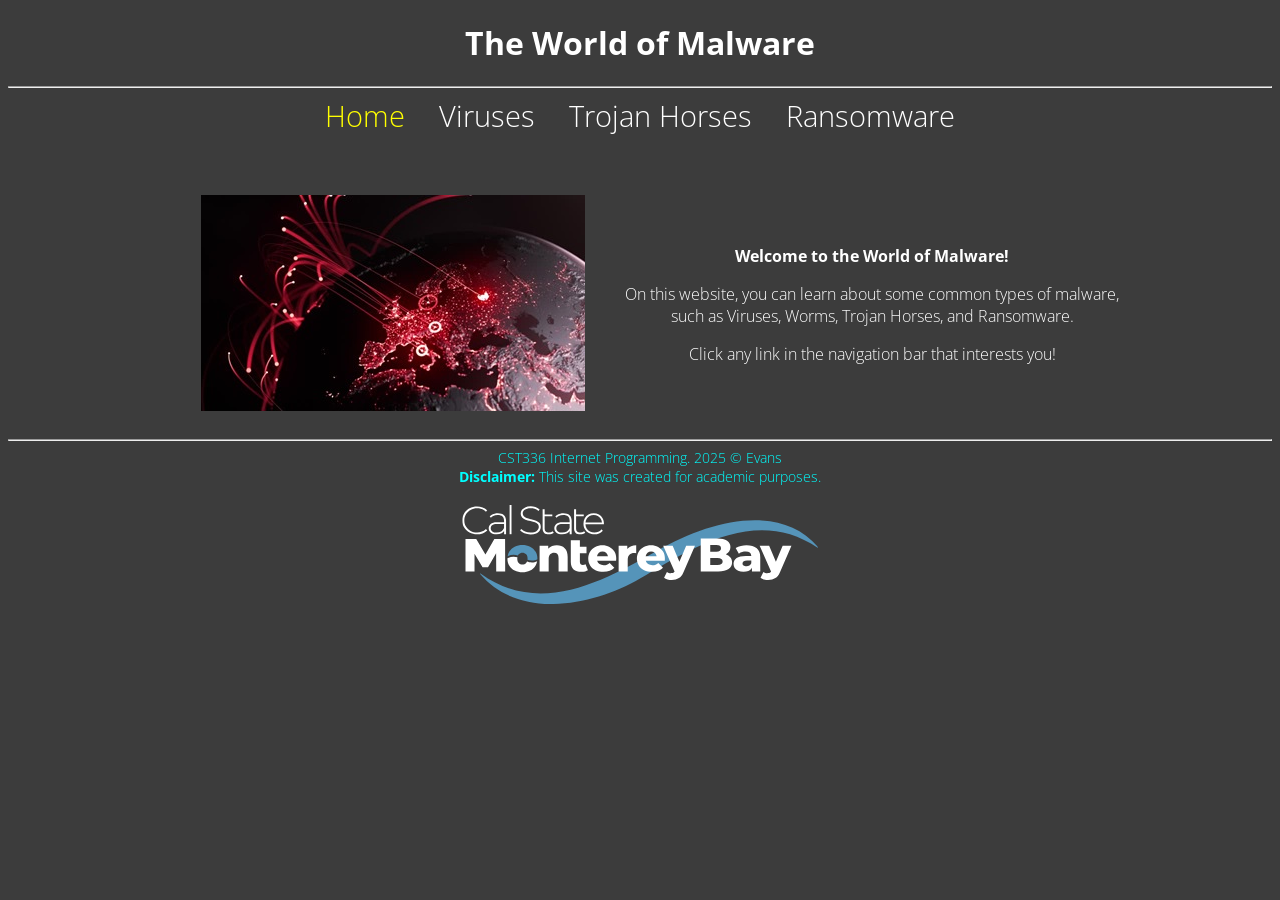
<file: hw1/index.html>
<!-- Homework 1 (Brandon Evans) -->

<!DOCTYPE html>
<html>

    <head>
        <!-- 
          This is the head section. 
          It includes optional information about the web page (author, date, etc)
          It must include the charater set and the title
        -->
        <meta charset="UTF-8">
        <title>The World of Malware: Home</title>
        <link rel="preconnect" href="https://fonts.googleapis.com">
        <link rel="preconnect" href="https://fonts.gstatic.com" crossorigin>
        <link href="https://fonts.googleapis.com/css2?family=Open+Sans:ital,wght@0,300..800;1,300..800&display=swap" rel="stylesheet">
        <link href="css/styles.css" rel="stylesheet">
    </head>

    <body>
        <header>
            <h1>The World of Malware</h1>
        </header>
        <hr>

        <nav>
            <a class="active" href="index.html">Home</a>
            <a href="viruses.html">Viruses</a>
            <a href="trojans.html">Trojan Horses</a>
            <a href="ransoms.html">Ransomware</a>
        </nav>

        <br><br>

        <main>
             <figure>
                 <img src="img/cyber-attack-globe.jpg" alt="Image of cyber attack connections going across the world">
             </figure>

             <div id="content">
                 <br><br><br>
                 <strong>Welcome to the World of Malware!</strong>
                 <br>
                 <p>On this website, you can learn about some common types of malware,<br>
                 such as Viruses, Worms, Trojan Horses, and Ransomware.</p>
                 <p>Click any link in the navigation bar that interests you!</p>               
            </div>
        </main>

        <footer>
             <!-- Your last name and year here in ALL assignments -->
             <hr>
             CST336 Internet Programming. 2025 &copy; Evans<br>
             <strong>Disclaimer:</strong> This site was created for academic purposes.<br><br>
             <!-- CSUMB logo in footer -->
             <img src="img/csumb-logo-white.svg" width="520" height="100" alt="CSUMB Logo">
        </footer>
        
    </body>

</html>
</file>
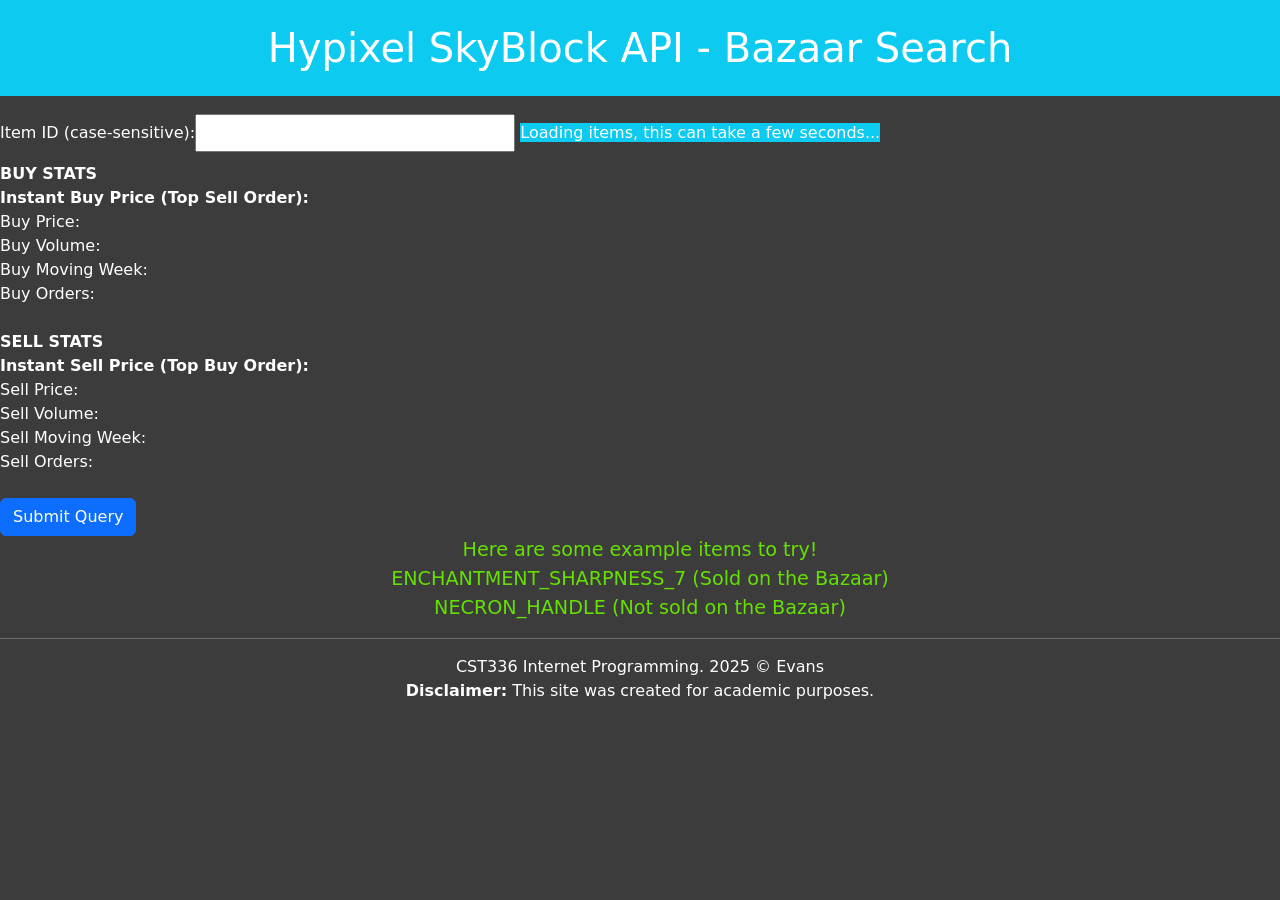
<file: hw3/index.html>
<!DOCTYPE html>
<html>
<head>
<title> Hypixel SkyBlock API - Bazaar Search </title>
<link rel="stylesheet" href="https://cdn.jsdelivr.net/npm/bootstrap@5.2.3/dist/css/bootstrap.min.css"> <!-- Import bootstrap -->
<link href="css/styles.css" rel="stylesheet"> <!-- Import CSS -->
</head>

<body>
        <h1 class="p-4 bg-info text-center"> Hypixel SkyBlock API - Bazaar Search </h1>
        Item ID (case-sensitive):<input type="text" name="item" id="item" list="itemList">
        <datalist id="itemList" name="itemList"></datalist>
        <span id="itemError" class="bg-info text-white">Loading items, this can take a few seconds...</span><br>
        <strong>BUY STATS</strong><br>
        <strong>Instant Buy Price (Top Sell Order): </strong> <span id="instantBuyPrice"></span><br>
        Buy Price:   <span id="buyPrice"></span><br>
        Buy Volume:  <span id="buyVolume"></span><br>
        Buy Moving Week: <span id="buyMovingWeek"></span><br>
        Buy Orders: <span id="buyOrders"></span><br><br>

        <strong>SELL STATS</strong><br>
        <strong>Instant Sell Price (Top Buy Order): </strong> <span id="instantSellPrice"></span><br>
        Sell Price:   <span id="sellPrice"></span><br>
        Sell Volume:  <span id="sellVolume"></span><br>
        Sell Moving Week: <span id="sellMovingWeek"></span><br>
        Sell Orders: <span id="sellOrders"></span><br><br>

        <button class="btn btn-primary">Submit Query</button>
        <div class="hint">Here are some example items to try!
                <br>ENCHANTMENT_SHARPNESS_7 (Sold on the Bazaar)
                <br>NECRON_HANDLE (Not sold on the Bazaar)
        </div>
        <script src="js/script.js"></script>
</body>

<footer>
        <!-- Your last name and year here in ALL assignments -->
        <hr>
        CST336 Internet Programming. 2025 &copy; Evans<br>
        <strong>Disclaimer:</strong> This site was created for academic purposes.<br><br>
</footer>

</html>
</file>
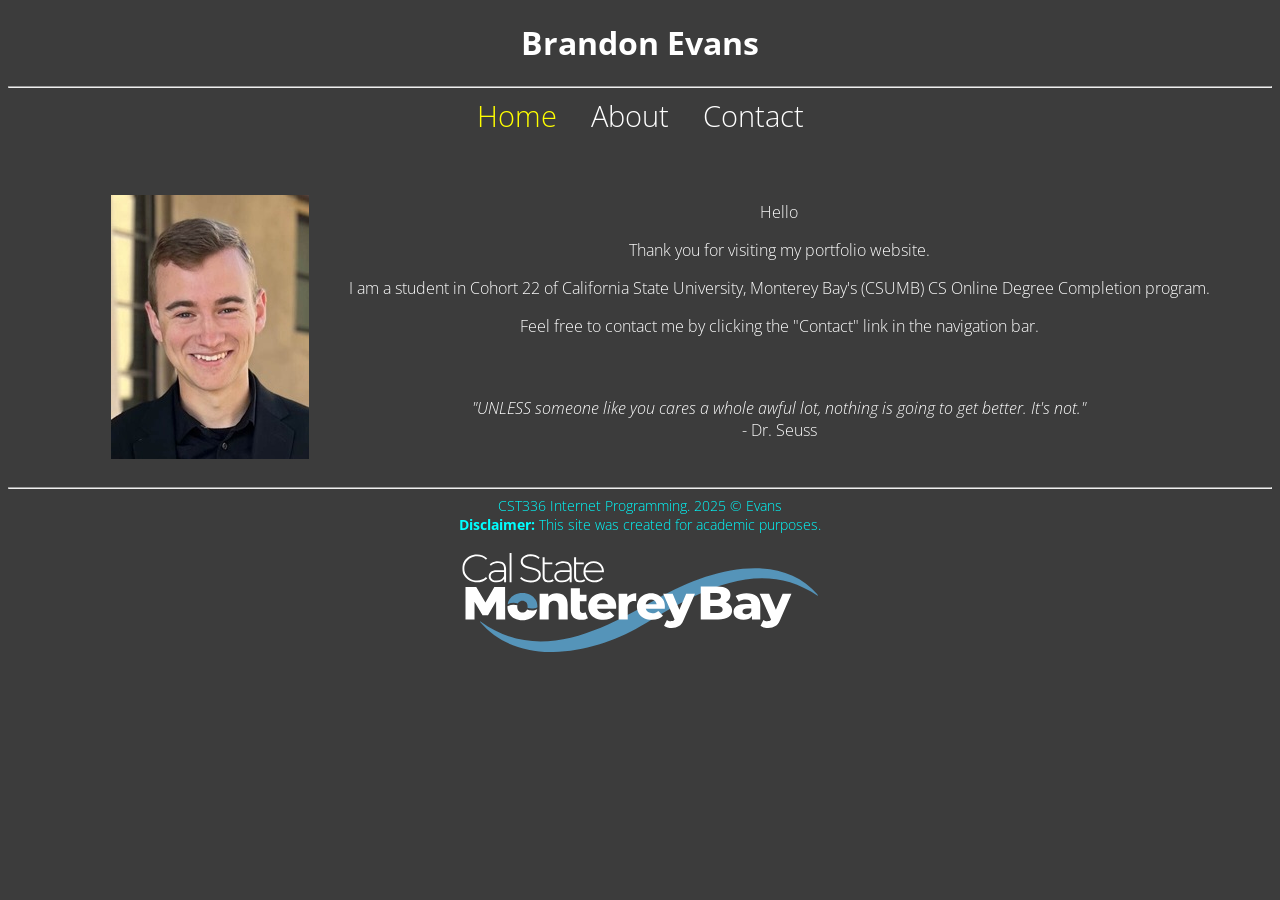
<file: lab1/index.html>
<!-- Lab 1: ePortfolio Site (Brandon Evans) -->

<!DOCTYPE html>
<html>

    <head>
        <!-- 
          This is the head section. 
          It includes optional information about the web page (author, date, etc)
          It must include the charater set and the title
        -->
        <meta charset="UTF-8">
        <title>Brandon Evans: Portfolio</title>
        <link rel="preconnect" href="https://fonts.googleapis.com">
        <link rel="preconnect" href="https://fonts.gstatic.com" crossorigin>
        <link href="https://fonts.googleapis.com/css2?family=Open+Sans:ital,wght@0,300..800;1,300..800&display=swap" rel="stylesheet">
        <link href="css/styles.css" rel="stylesheet">
    </head>

    <body>
        <header>
            <h1>Brandon Evans</h1>    
        </header>
        <hr>

        <nav>
            <a class="active" href="index.html">Home</a>
            <a href="about.html">About</a>
            <a href="contact.html">Contact</a>
        </nav>

        <br><br>

        <main>
            <figure>
                <img src="img/bevans.jpg" alt="Picture of Brandon Evans">
            </figure>

            <div id="content">
                <br>
                Hello
                <br>
                <p>Thank you for visiting my portfolio website.</p>
                <p>I am a student in Cohort 22 of California State University, Monterey Bay's (CSUMB) CS Online Degree Completion program.</p>

                <p>Feel free to contact me by clicking the "Contact" link in the navigation bar.</p>
               
                <br><br>

                <em>"UNLESS someone like you cares a whole awful lot, nothing is going to get better. It's not."</em>
                <br>
                - Dr. Seuss
            </div>
        </main>

        <footer>
             <!-- Your last name and year here in ALL assignments -->
             <hr>
             CST336 Internet Programming. 2025 &copy; Evans<br>
             <strong>Disclaimer:</strong> This site was created for academic purposes.<br><br>
             <!-- CSUMB logo in footer -->
             <img src="img/csumb-logo-white.svg" width="520" height="100" alt="CSUMB Logo">
        </footer>
        
    </body>

</html>
</file>
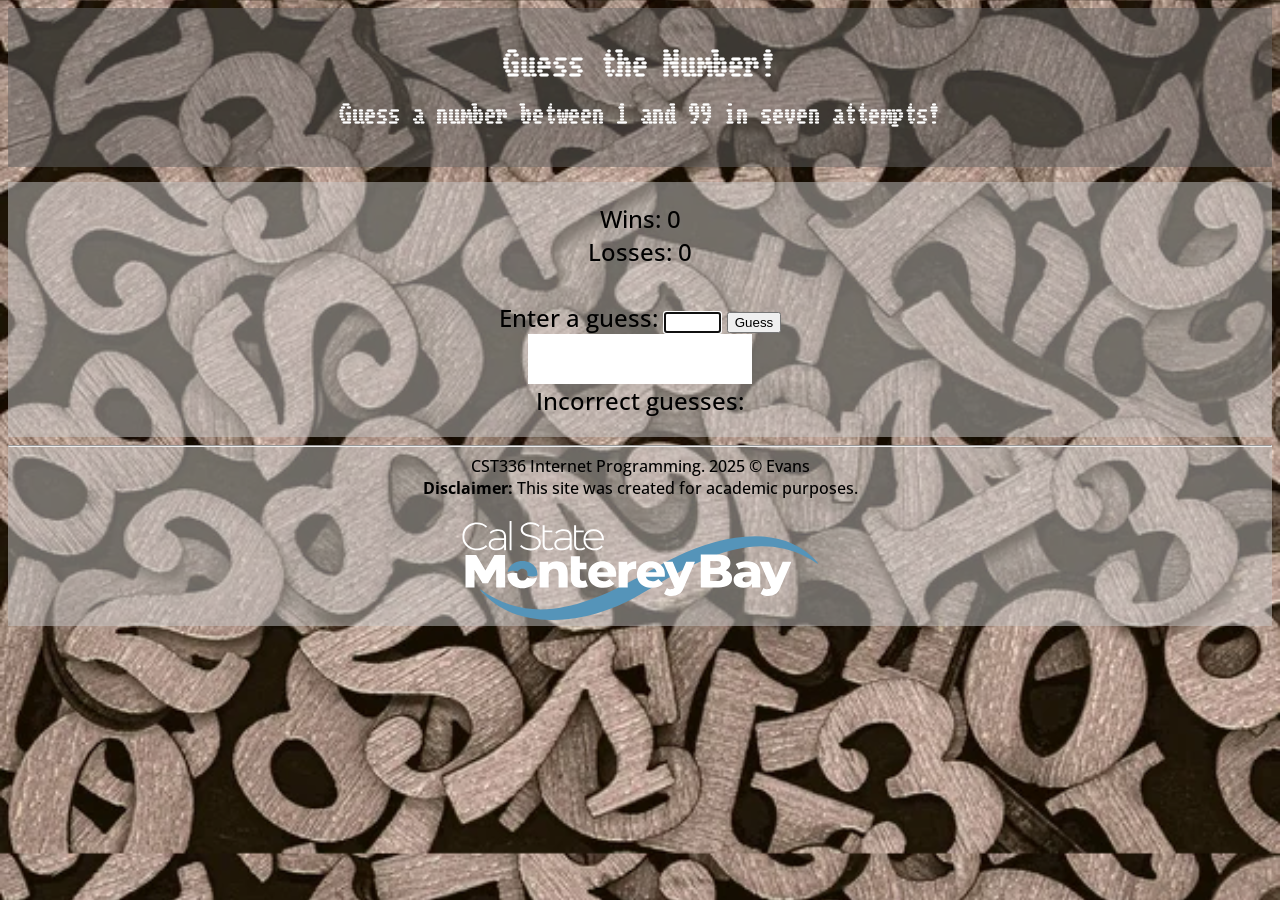
<file: lab2/index.html>
<!DOCTYPE html>
<html>
    <head>
        <title> Guess a Number </title>
        <meta charset="utf-8">
        <link href="css/styles.css" rel="stylesheet" type="text/css">
        <link rel="preconnect" href="https://fonts.googleapis.com">
        <link rel="preconnect" href="https://fonts.gstatic.com" crossorigin>
        <link href="https://fonts.googleapis.com/css2?family=Workbench&display=swap" rel="stylesheet">
        <link href="https://fonts.googleapis.com/css2?family=Open+Sans:ital,wght@0,300..800;1,300..800&display=swap" rel="stylesheet">
    </head>
    <body>

        <header>
            <h1>Guess the Number!</h1>
            <h2>Guess a number between 1 and 99 in seven attempts!</h2>
        </header>
        <div id="main">
          <div id="stats">Wins: 0<br>Losses: 0</div>
          <br>
          Enter a guess: 
          <input type="text" id="playerGuess" size="5">         
          <button id="guessBtn"> Guess </button> <br>
          <button id="resetBtn"> Reset </button> 
          <div id="feedback"></div>
          <div>Incorrect guesses:
             <span id="guesses"></span>
          </div>
        </div>
        <!-- Import script -->
        <script src="js/script.js"></script>
    </body>

        <footer>
        <div id="footer">
             <!-- Your last name and year here in ALL assignments -->
             <hr>
             CST336 Internet Programming. 2025 &copy; Evans<br>
             <strong>Disclaimer:</strong> This site was created for academic purposes.<br><br>
             <!-- CSUMB logo in footer -->
             <img src="img/csumb-logo-white.svg" width="520" height="100" alt="CSUMB Logo">
        </div>
        </footer>
</html>
</file>
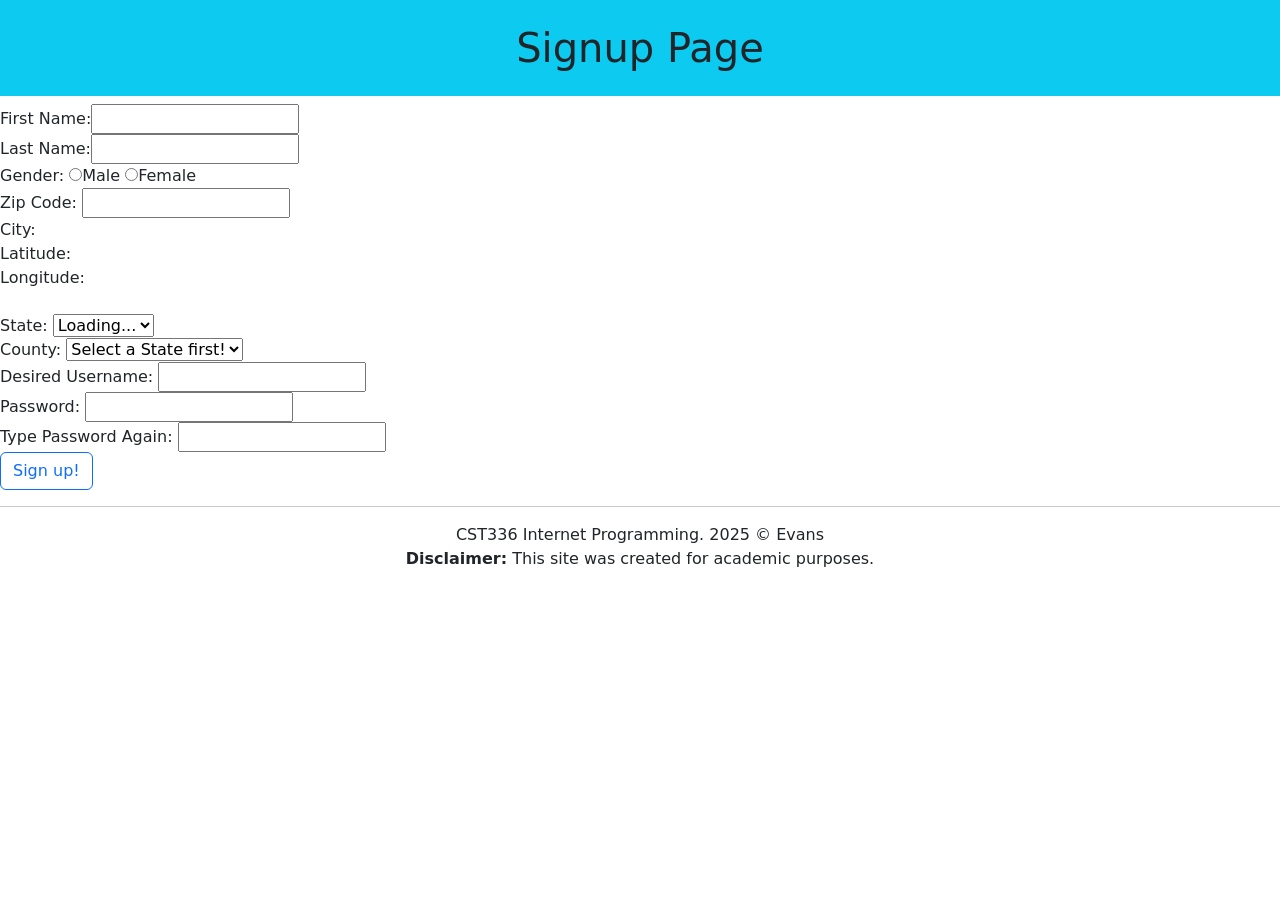
<file: lab3/index.html>
<!DOCTYPE html>
<html>
<head>
<title> Signup Page </title>
<link rel="stylesheet" href="https://cdn.jsdelivr.net/npm/bootstrap@5.2.3/dist/css/bootstrap.min.css"> <!-- Import bootstrap -->
</head>

<body>
        <h1 class="p-4 bg-info text-center"> Signup Page </h1>
        <form action="welcome.html" id="signupForm">
                First Name:<input type="text" name="fName"><br>
                Last Name:<input type="text" name="lName"><br>
                Gender:    
                <input type="radio" name="gender" value="m">Male
                <input type="radio" name="gender" value="f">Female<br>	
                Zip Code:  <input type="text" id="zip" name="zip">
                <span id="zipError"></span><br>
                City:   <span id="city"></span> <br>
                Latitude:  <span id="latitude"></span><br>
                Longitude: <span id="longitude"></span><br><br>

                State: 
                <select id="state" name="state">
                <option>Loading...</option>
                </select> <br>

                County:
                <select id="county">
                <option>Select a State first!</option>
                </select><br>

                Desired Username: 
                <input type="text" id="username">
                <span id="usernameError"></span><br>

                Password: <input type="password" id="pass">
                <span id="suggestedPwd"></span><br>
                Type Password Again: <input type="password" id="rePass">
                <span id="passwordError"></span><br>

                <input class="btn btn-outline-primary" type="submit" value="Sign up!">
        </form>
        <script src="js/script.js"></script>
</body>

<footer class="text-center">
        <!-- Your last name and year here in ALL assignments -->
        <hr>
        CST336 Internet Programming. 2025 &copy; Evans<br>
        <strong>Disclaimer:</strong> This site was created for academic purposes.<br><br>
</footer>
</html>
</file>
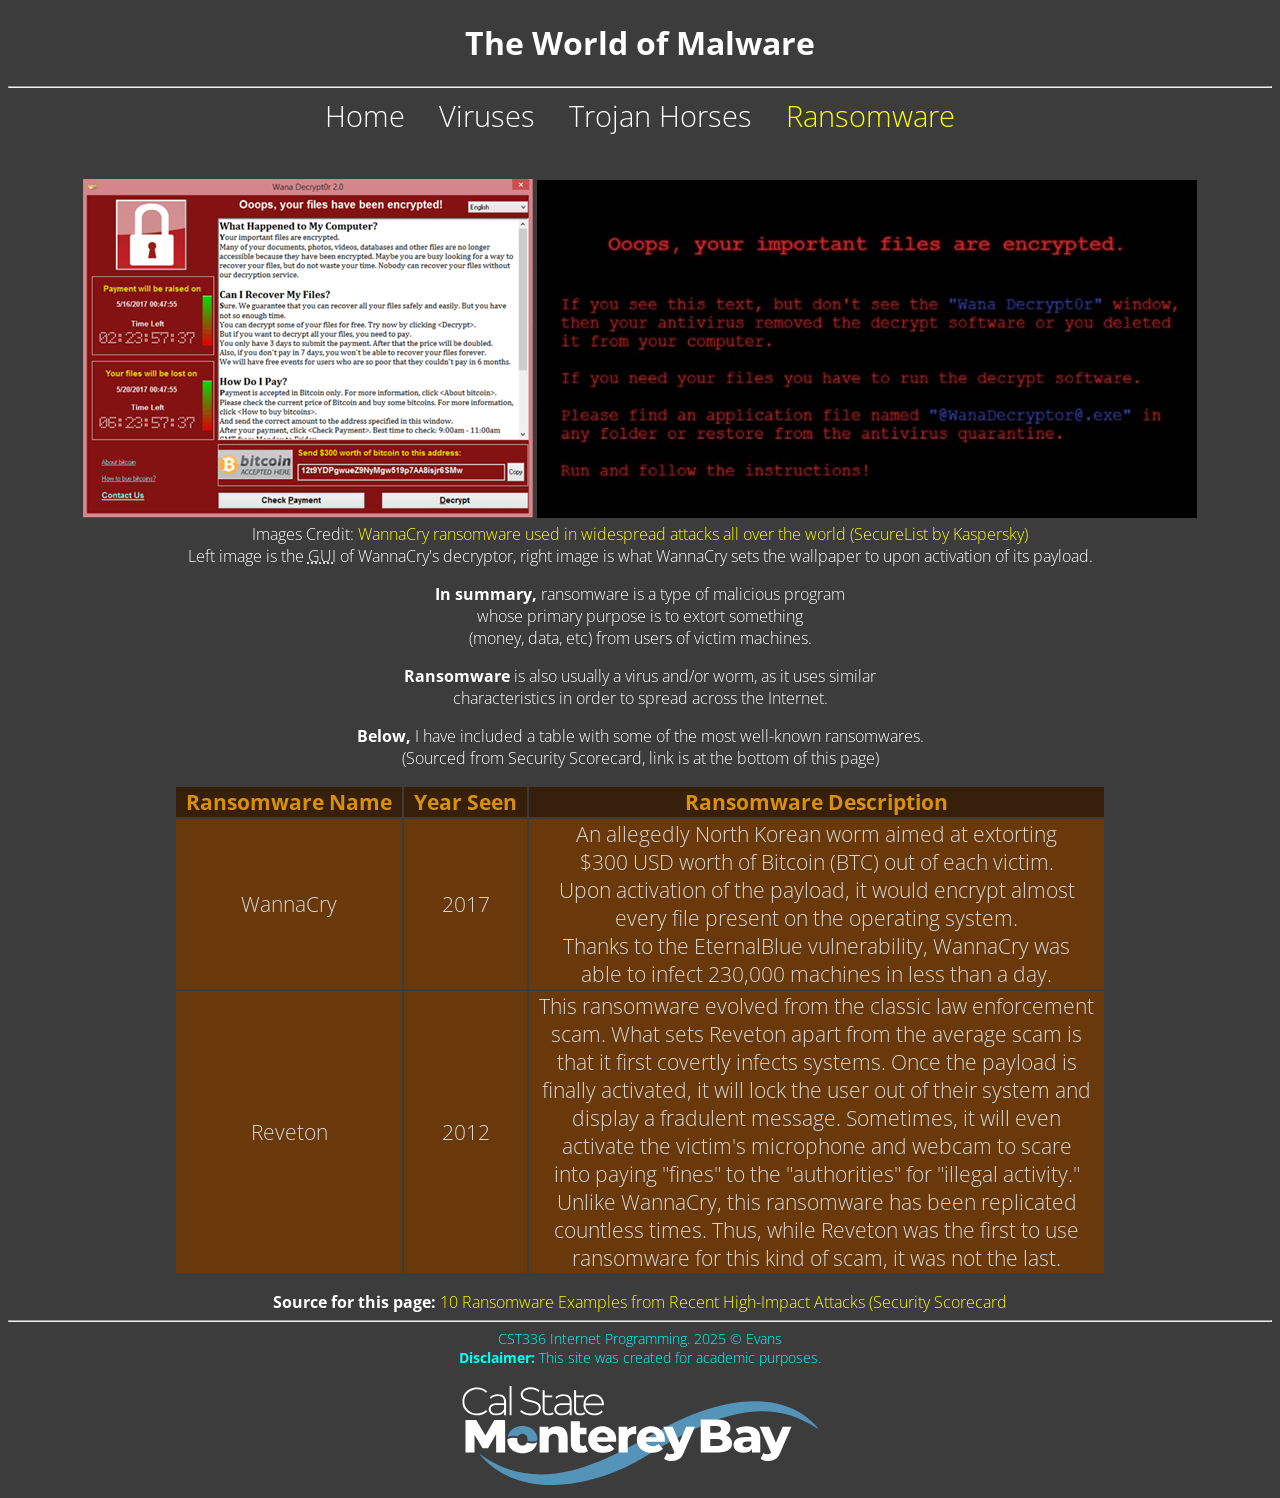
<file: hw1/ransoms.html>
<!-- Homework 1 (Brandon Evans) -->
<!-- This page uses <abbr>, an HTML tag not used in Lab 1. -->

<!DOCTYPE html>
<html>
    <head>
        <!-- 
          This is the head section. 
          It includes optional information about the web page (author, date, etc)
          It must include the charater set and the title
        -->
        <meta charset="UTF-8">
        <title>The World of Malware: Ransomware</title>
        <link rel="preconnect" href="https://fonts.googleapis.com">
        <link rel="preconnect" href="https://fonts.gstatic.com" crossorigin>
        <link href="https://fonts.googleapis.com/css2?family=Open+Sans:ital,wght@0,300..800;1,300..800&display=swap" rel="stylesheet">
        <link href="css/styles.css" rel="stylesheet">
    </head>

    <body>
        <header>
            <h1>The World of Malware</h1>    
        </header>
        <hr>

        <nav>
            <a href="index.html">Home</a>
            <a href="viruses.html">Viruses</a>
            <a href="trojans.html">Trojan Horses</a>
            <a class="active" href="ransoms.html">Ransomware</a>
        </nav>

        <br><br>

        <main>
            <div id="content">
                <img src="img/wannacry-gui.png" alt="Picture of the WannaCry Decryptor Graphical User Interface (GUI)">
                <img src="img/wannacry-wallpaper.jpg" alt="Picture of the WannaCry Decryptor Wallpaper">
                <br>
                Images Credit: <a href="https://securelist.com/wannacry-ransomware-used-in-widespread-attacks-all-over-the-world/78351"><span class="hobby">WannaCry ransomware used in widespread attacks all over the world (SecureList by Kaspersky)</span></a>
                <br>
                Left image is the <abbr title="Graphical User Interface">GUI</abbr> of WannaCry's decryptor, right image is what WannaCry sets the wallpaper to upon activation of its payload.

                <p><strong>In summary,</strong> ransomware is a type of malicious program
                <br>whose primary purpose is to extort something
                <br>(money, data, etc) from users of victim machines.</p>
                <p><strong>Ransomware</strong> is also usually a virus and/or worm, as it uses similar 
                <br>characteristics in order to spread across the Internet.
                <p><strong>Below,</strong> I have included a table with some of the most well-known ransomwares.
                <br>(Sourced from Security Scorecard, link is at the bottom of this page)</p>

                <!-- Table with ransomwares -->
                <table>
                    <tr id="table-header">
                        <td><strong>Ransomware Name</strong></td>
                        <td><strong>Year Seen</strong></td>
                        <td><strong>Ransomware Description</strong></td>
                    </tr>
                    <tr class="table-row">
                        <td>WannaCry</td>
                        <td>2017</td>
                        <td>An allegedly North Korean worm aimed at extorting
                        <br>$300 USD worth of Bitcoin (BTC) out of each victim.
                        <br>Upon activation of the payload, it would encrypt almost 
                        <br>every file present on the operating system.
                        <br>Thanks to the EternalBlue vulnerability, WannaCry was
                        <br>able to infect 230,000 machines in less than a day.</td>
                    </tr>
                    <tr class="table-row">
                        <td>Reveton</td>
                        <td>2012</td>
                        <td>This ransomware evolved from the classic law enforcement
                        <br>scam. What sets Reveton apart from the average scam is
                        <br>that it first covertly infects systems. Once the payload is
                        <br>finally activated, it will lock the user out of their system and
                        <br>display a fradulent message. Sometimes, it will even 
                        <br>activate the victim's microphone and webcam to scare
                        <br>into paying "fines" to the "authorities" for "illegal activity."
                        <br>Unlike WannaCry, this ransomware has been replicated
                        <br>countless times. Thus, while Reveton was the first to use
                        <br>ransomware for this kind of scam, it was not the last.</td>
                    </tr>
                </table>
		<p></p>
                <strong>Source for this page:</strong>
                <a href="https://securityscorecard.com/blog/10-examples-of-recent-and-impactful-ransomware-attacks"><span class="active">10 Ransomware Examples from Recent High-Impact Attacks (Security Scorecard</span></a>
            </div>
        </main>
        <footer>
             <!-- Your last name and year here in ALL assignments -->
             <hr>
             CST336 Internet Programming. 2025 &copy; Evans<br>
             <strong>Disclaimer:</strong> This site was created for academic purposes.<br><br>
             <!-- CSUMB logo in footer -->
             <img src="img/csumb-logo-white.svg" width="520" height="100" alt="CSUMB Logo">
        </footer>
    </body>

</html>
</file>
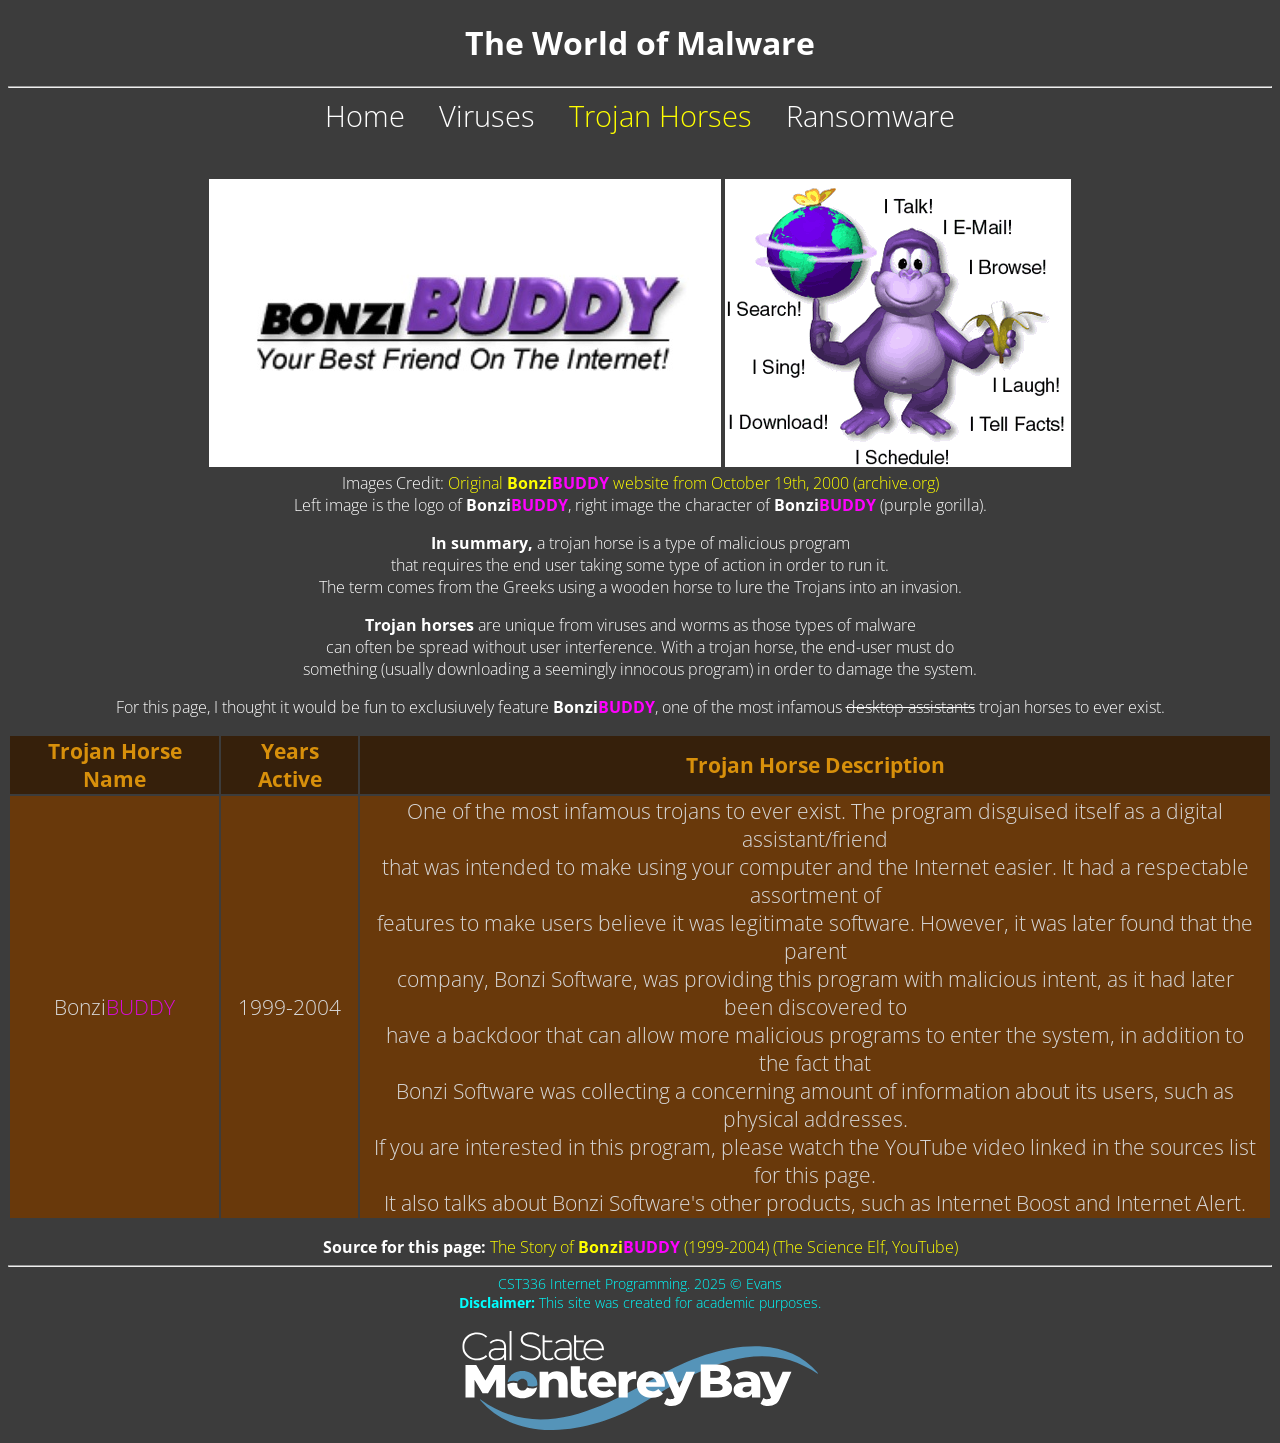
<file: hw1/trojans.html>
<!-- Homework 1 (Brandon Evans) -->
<!-- This page uses <del>, an HTML tag not used in Lab 1. -->

<!DOCTYPE html>
<html>
    <head>
        <!-- 
          This is the head section. 
          It includes optional information about the web page (author, date, etc)
          It must include the charater set and the title
        -->
        <meta charset="UTF-8">
        <title>The World of Malware: Trojan Horses</title>
        <link rel="preconnect" href="https://fonts.googleapis.com">
        <link rel="preconnect" href="https://fonts.gstatic.com" crossorigin>
        <link href="https://fonts.googleapis.com/css2?family=Open+Sans:ital,wght@0,300..800;1,300..800&display=swap" rel="stylesheet">
        <link href="css/styles.css" rel="stylesheet">
    </head>

    <body>
        <header>
            <h1>The World of Malware</h1>    
        </header>
        <hr>

        <nav>
            <a href="index.html">Home</a>
            <a href="viruses.html">Viruses</a>
            <a class="active" href="trojans.html">Trojan Horses</a>
            <a href="ransoms.html">Ransomware</a>
        </nav>

        <br><br>

        <main>
            <div id="content">
                <img src="img/bonzibuddy.jpg" alt="Picture of the BonziBUDDY logo">
                <img src="img/bonzibuddy.png" alt="Picture of the BonziBUDDY character (purple gorilla)">
                <br>
                Images Credit: <a href="https://web.archive.org/web/20001019031507/http://www.bonzi.com/bonzibuddy/bonzibuddyfreehom.asp"><span class="active">Original <strong>Bonzi<span class="bonzibuddy">BUDDY</span></strong> website from October 19th, 2000 (archive.org)</span></a>
                <br>
                Left image is the logo of <strong>Bonzi<span class="bonzibuddy">BUDDY</span></strong>, right image the character of <strong>Bonzi<span class="bonzibuddy">BUDDY</span></strong> (purple gorilla).

                <p><strong>In summary,</strong> a trojan horse is a type of malicious program
                <br>that requires the end user taking some type of action in order to run it.
                <br>The term comes from the Greeks using a wooden horse to lure the Trojans into an invasion.</p>
                <p><strong>Trojan horses</strong> are unique from viruses and worms as those types of malware
                <br>can often be spread without user interference. With a trojan horse, the end-user must do
                <br>something (usually downloading a seemingly innocous program) in order to damage the system.

                <p>For this page, I thought it would be fun to exclusiuvely feature <strong>Bonzi<span class="bonzibuddy">BUDDY</span></strong>, one of the most infamous <del>desktop assistants</del> trojan horses to ever exist.
                <br></p>

                <!-- Table with trojan horses -->
                <table>
                    <tr id="table-header">
                        <td><strong>Trojan Horse Name</strong></td>
                        <td><strong>Years Active</strong></td>
                        <td><strong>Trojan Horse Description</strong></td>
                    </tr>
                    <tr class="table-row">
                        <td>Bonzi<span class="bonzibuddy">BUDDY</span></td>
                        <td>1999-2004</td>
                        <td>One of the most infamous trojans to ever exist. The
                        program disguised itself as a digital assistant/friend
                        <br>that was intended to make using your computer and the
                        Internet easier. It had a respectable assortment of
                        <br>features to make users believe it was legitimate
                        software. However, it was later found that the parent
                        <br>company, Bonzi Software, was providing this program with
                        malicious intent, as it had later been discovered to
                        <br>have a backdoor that can allow more malicious
                        programs to enter the system, in addition to the fact that
                        <br>Bonzi Software was collecting a concerning amount of
                        information about its users, such as physical addresses.
                        <br>If you are interested in this program, please watch the
                        YouTube video linked in the sources list for this page.
                        <br>It also talks about Bonzi Software's other products,
                        such as Internet Boost and Internet Alert.</td>
                    </tr>
                </table>
		<p></p>
                <strong>Source for this page:</strong>
                <a href="https://www.youtube.com/watch?v=gU1hesbmaKM"><span class="active">The Story of <strong>Bonzi<span class="bonzibuddy">BUDDY</span></strong> (1999-2004) (The Science Elf, YouTube)</span></a>
            </div>
        </main>
        <footer>
             <!-- Your last name and year here in ALL assignments -->
             <hr>
             CST336 Internet Programming. 2025 &copy; Evans<br>
             <strong>Disclaimer:</strong> This site was created for academic purposes.<br><br>
             <!-- CSUMB logo in footer -->
             <img src="img/csumb-logo-white.svg" width="520" height="100" alt="CSUMB Logo">
        </footer>
    </body>

</html>
</file>
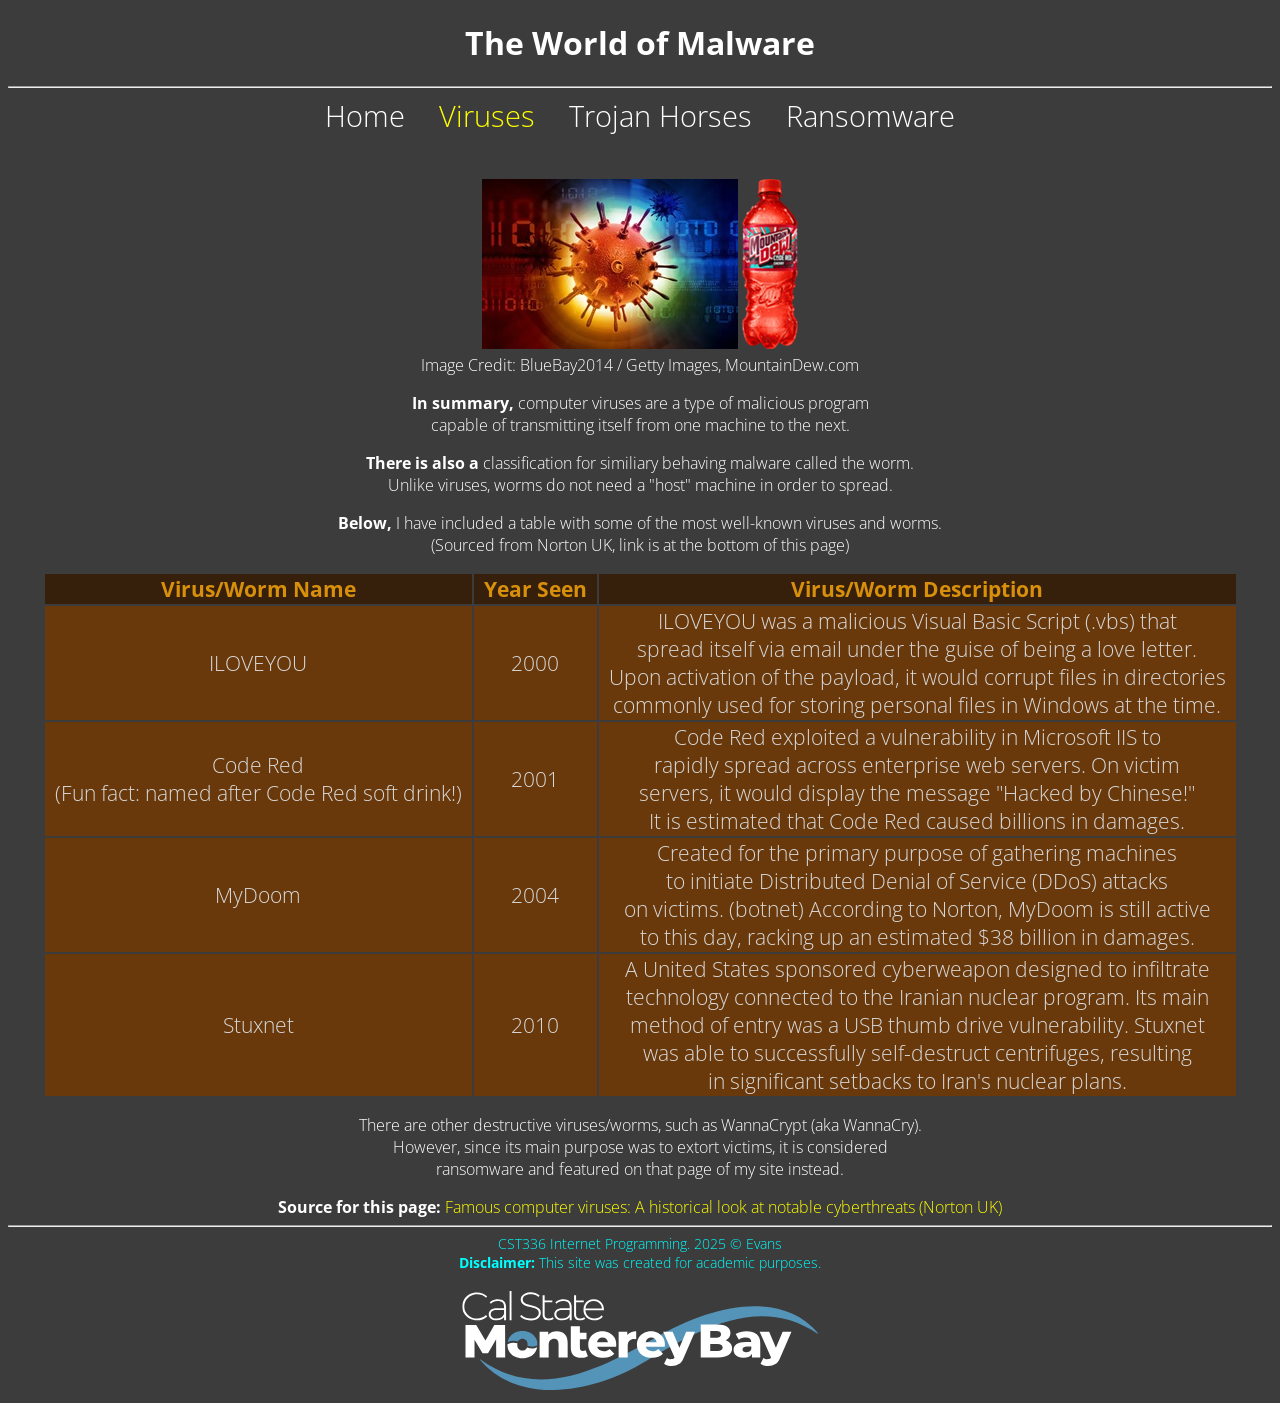
<file: hw1/viruses.html>
<!-- Homework 1 (Brandon Evans) -->

<!DOCTYPE html>
<html>
    <head>
        <!-- 
          This is the head section. 
          It includes optional information about the web page (author, date, etc)
          It must include the charater set and the title
        -->
        <meta charset="UTF-8">
        <title>The World of Malware: Viruses</title>
        <link rel="preconnect" href="https://fonts.googleapis.com">
        <link rel="preconnect" href="https://fonts.gstatic.com" crossorigin>
        <link href="https://fonts.googleapis.com/css2?family=Open+Sans:ital,wght@0,300..800;1,300..800&display=swap" rel="stylesheet">
        <link href="css/styles.css" rel="stylesheet">
    </head>

    <body>
        <header>
            <h1>The World of Malware</h1>    
        </header>
        <hr>

        <nav>
            <a href="index.html">Home</a>
            <a class="active" href="viruses.html">Viruses</a>
            <a href="trojans.html">Trojan Horses</a>
            <a href="ransoms.html">Ransomware</a>
        </nav>

        <br><br>

        <main>
            <div id="content">
                <img src="img/virus.jpg" alt="Picture of a computer virus graphic">
                <img src="img/code-red.png" alt="Picture of the Mountain Dew Code Red beverage">
                <br>
                Image Credit: BlueBay2014 / Getty Images, MountainDew.com

                <p><strong>In summary,</strong> computer viruses are a type of malicious program
                <br>capable of transmitting itself from one machine to the next.</p>
                <p><strong>There is also a</strong> classification for similiary behaving malware called the worm.
                <br>Unlike viruses, worms do not need a "host" machine in order to spread.</p>
                <p><strong>Below,</strong> I have included a table with some of the most well-known viruses and worms.
                <br>(Sourced from Norton UK, link is at the bottom of this page)</p>

                <!-- Table with viruses -->
                <table>
                    <tr id="table-header">
                        <td><strong>Virus/Worm Name</strong></td>
                        <td><strong>Year Seen</strong></td>
                        <td><strong>Virus/Worm Description</strong></td>
                    </tr>
                    <tr class="table-row">
                        <td>ILOVEYOU</td>
                        <td>2000</td>
                        <td>ILOVEYOU was a malicious Visual Basic Script (.vbs) that
                        <br>spread itself via email under the guise of being a love letter.
                        <br>Upon activation of the payload, it would corrupt files in directories
                        <br>commonly used for storing personal files in Windows at the time.</td>
                    </tr>
                    <tr class="table-row">
                        <td>Code Red<br>(Fun fact: named after Code Red soft drink!)</td>
                        <td>2001</td>
                        <td>Code Red exploited a vulnerability in Microsoft IIS to
                        <br>rapidly spread across enterprise web servers. On victim
                        <br>servers, it would display the message "Hacked by Chinese!"
                        <br>It is estimated that Code Red caused billions in damages.</td>
                    </tr>
                    <tr class="table-row">
                        <td>MyDoom</td>
                        <td>2004</td>
                        <td>Created for the primary purpose of gathering machines
                        <br>to initiate Distributed Denial of Service (DDoS) attacks
                        <br>on victims. (botnet) According to Norton, MyDoom is still active 
                        <br>to this day, racking up an estimated $38 billion in damages.</td>
                    </tr>
                    <tr class="table-row">
                        <td>Stuxnet</td>
                        <td>2010</td>
                        <td>A United States sponsored cyberweapon designed to infiltrate
                        <br>technology connected to the Iranian nuclear program. Its main
                        <br>method of entry was a USB thumb drive vulnerability. Stuxnet
                        <br>was able to successfully self-destruct centrifuges, resulting
                        <br>in significant setbacks to Iran's nuclear plans.</td>
                    </tr>
                </table>
                <p>There are other destructive viruses/worms, such as WannaCrypt (aka WannaCry).
                <br>However, since its main purpose was to extort victims, it is considered
                <br>ransomware and featured on that page of my site instead.</p>
                <strong>Source for this page:</strong>
                <a href="https://uk.norton.com/blog/malware/famous-computer-viruses"><span class="active">Famous computer viruses: A historical look at notable cyberthreats (Norton UK)</span></a>
            </div>
        </main>
        <footer>
             <!-- Your last name and year here in ALL assignments -->
             <hr>
             CST336 Internet Programming. 2025 &copy; Evans<br>
             <strong>Disclaimer:</strong> This site was created for academic purposes.<br><br>
             <!-- CSUMB logo in footer -->
             <img src="img/csumb-logo-white.svg" width="520" height="100" alt="CSUMB Logo">
        </footer>
    </body>

</html>
</file>
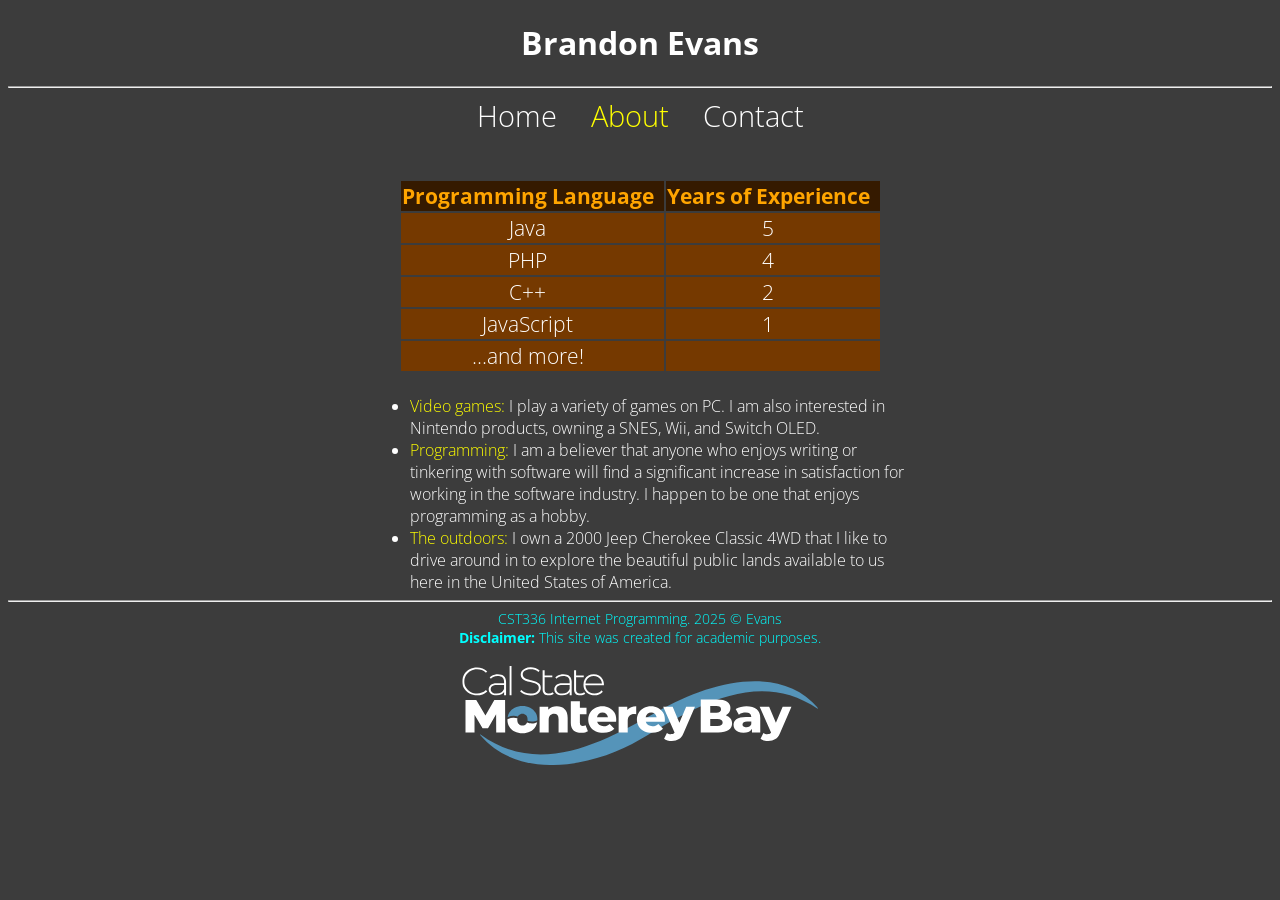
<file: lab1/about.html>
<!-- Lab 1: ePortfolio Site (Brandon Evans) -->

<!DOCTYPE html>
<html>

    <head>
        <!-- 
          This is the head section. 
          It includes optional information about the web page (author, date, etc)
          It must include the charater set and the title
        -->
        <meta charset="UTF-8">
        <title>Brandon Evans: Portfolio</title>
        <link rel="preconnect" href="https://fonts.googleapis.com">
        <link rel="preconnect" href="https://fonts.gstatic.com" crossorigin>
        <link href="https://fonts.googleapis.com/css2?family=Open+Sans:ital,wght@0,300..800;1,300..800&display=swap" rel="stylesheet">
        <link href="css/styles.css" rel="stylesheet">
    </head>

    <body>
        <header>
            <h1>Brandon Evans</h1>    
        </header>
        <hr>

        <nav>
            <a href="index.html">Home</a>
            <a class="active" href="about.html">About</a>
            <a href="contact.html">Contact</a>
        </nav>

        <br><br>

        <main>
            <div id="content">
                <!-- Table with programming languages -->
                <table>
                    <tr id="table-header">
                        <td><strong>Programming Language</strong></td>
                        <td><strong>Years of Experience</strong></td>
                    </tr>
                    <tr class="table-row">
                        <td>Java</td>
                        <td>5</td>
                    </tr>
                    <tr class="table-row">
                        <td>PHP</td>
                        <td>4</td>
                    </tr>
                    <tr class="table-row">
                        <td>C++</td>
                        <td>2</td>
                    </tr>
                    <tr class="table-row">
                        <td>JavaScript</td>
                        <td>1</td>
                    </tr>
                    <tr class="table-row">
                        <td>...and more!</td>
                        <td></td>
                    </tr>
                </table>
		<br>
                <!-- Unsorted list with hobbies -->
                <ul>
                    <li><span class="hobby">Video games:</span> I play a variety of games on PC. I am also interested in Nintendo products, owning a SNES, Wii, and Switch OLED.</li>
                    <li><span class="hobby">Programming:</span> I am a believer that anyone who enjoys writing or tinkering with software will find a significant increase in satisfaction for working in the software industry. I happen to be one that enjoys programming as a hobby.</li>
                    <li><span class="hobby">The outdoors:</span> I own a 2000 Jeep Cherokee Classic 4WD that I like to drive around in to explore the beautiful public lands available to us here in the United States of America.</li>
                </ul>
            </div>
        </main>

        <footer>
             <!-- Your last name and year here in ALL assignments -->
             <hr>
             CST336 Internet Programming. 2025 &copy; Evans<br>
             <strong>Disclaimer:</strong> This site was created for academic purposes.<br><br>
             <!-- CSUMB logo in footer -->
             <img src="img/csumb-logo-white.svg" width="520" height="100" alt="CSUMB Logo">
        </footer>
        
    </body>

</html>
</file>
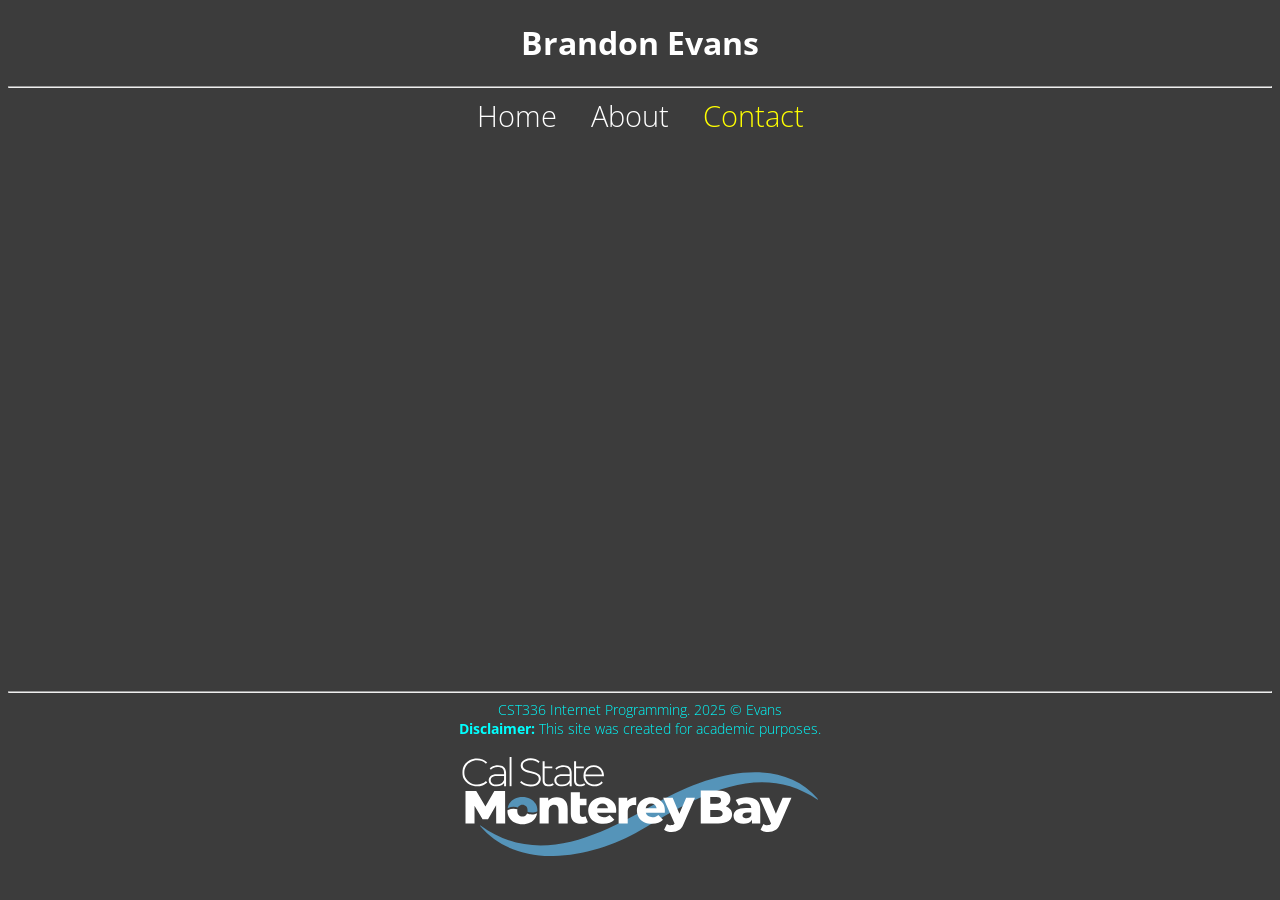
<file: lab1/contact.html>
<!-- Lab 1: ePortfolio Site (Brandon Evans) -->

<!DOCTYPE html>
<html>

    <head>
        <!-- 
          This is the head section. 
          It includes optional information about the web page (author, date, etc)
          It must include the charater set and the title
        -->
        <meta charset="UTF-8">
        <title>Brandon Evans: Portfolio</title>
        <link rel="preconnect" href="https://fonts.googleapis.com">
        <link rel="preconnect" href="https://fonts.gstatic.com" crossorigin>
        <link href="https://fonts.googleapis.com/css2?family=Open+Sans:ital,wght@0,300..800;1,300..800&display=swap" rel="stylesheet">
        <link href="css/styles.css" rel="stylesheet">
    </head>

    <body>
        <header>
            <h1>Brandon Evans</h1>    
        </header>
        <hr>

        <nav>
            <a href="index.html">Home</a>
            <a href="about.html">About</a>
            <a class="active" href="contact.html">Contact</a>
        </nav>

        <br><br>

        <main>
            <div id="content">
            <iframe src="https://docs.google.com/forms/d/e/1FAIpQLSfIwn-1ikNPhI_zSTtzoI1vHoXvq2jgfDCvwEeJtGyGyj0pLQ/viewform?embedded=true" width="760" height="500" frameborder="0" marginheight="0" marginwidth="0">Loading…</iframe>
            </div>
        </main>

        <footer>
             <!-- Your last name and year here in ALL assignments -->
             <hr>
             CST336 Internet Programming. 2025 &copy; Evans<br>
             <strong>Disclaimer:</strong> This site was created for academic purposes.<br><br>
             <!-- CSUMB logo in footer -->
             <img src="img/csumb-logo-white.svg" width="520" height="100" alt="CSUMB Logo">
        </footer>
        
    </body>

</html>
</file>
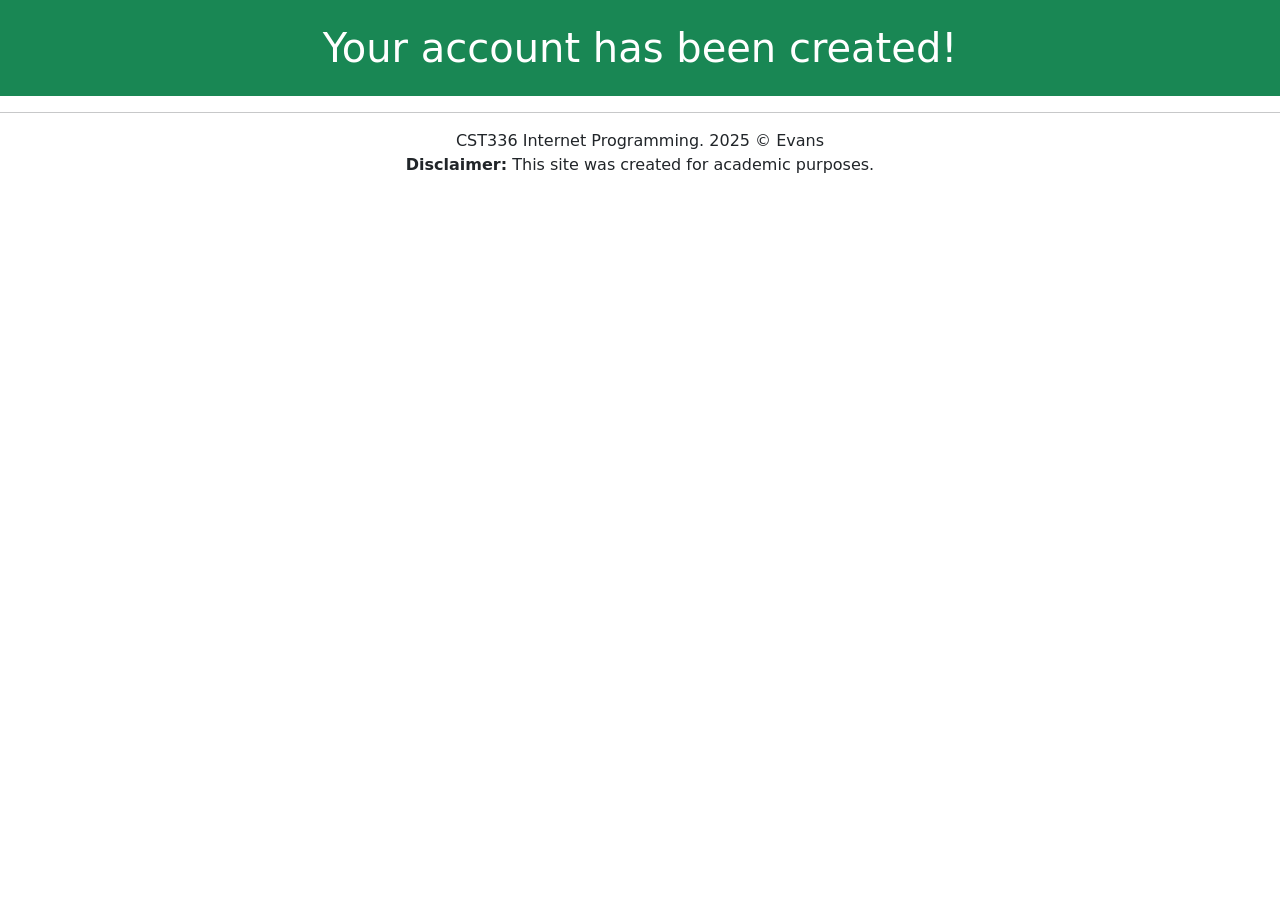
<file: lab3/welcome.html>
<!DOCTYPE html>
<html>
<head>
<title> Account Creation Successful! </title>
<link rel="stylesheet" href="https://cdn.jsdelivr.net/npm/bootstrap@5.2.3/dist/css/bootstrap.min.css"> <!-- Import bootstrap -->
</head>

<body class="text-center">
    <h1 class="p-4 bg-success text-white"> Your account has been created! </h1>
</body>

<footer>
        <!-- Your last name and year here in ALL assignments -->
        <hr>
        CST336 Internet Programming. 2025 &copy; Evans<br>
        <strong>Disclaimer:</strong> This site was created for academic purposes.<br><br>
</footer>

</html>
</file>
<file: hw1/css/styles.css>
body {
    background-color: #3c3c3c;
    color: white;
}

header, main, nav, footer {
    text-align: center;
}

a {
    text-decoration: none; /* removes underline */
}

nav a { /* styles within navigation bar */
    padding: 15px;
    padding-bottom: 4px;
    font-size: 1.8em;
    text-decoration: none; /* removes underline */
    color: white; /* by default links are blue. lets make it white for more readability on a dark background */
}

nav a:hover { /* pseudo class */
    border-bottom: 2px orange solid;
    font-size: 2em;
    transition: .9s; /* transition effect */ 
}

main {
    display: flex;
    justify-content: center;
}

table {
    margin: 0px auto;
    opacity: 0.8; /* New CSS property not present in Lab 1 */
}

td {
    padding-left: 10px; /* New CSS property not present in Lab 1 */
    padding-right: 10px;
    font-size: 1.3em;
}

td strong {
    color: orange;
}

#table-header {
    background-color: #351a00;
    text-align: center;
}

.table-row {
    background-color: #753900;
    text-align: center;
}

ul {
    width: 500px;
    margin: 0 auto;
    text-align: left;
}

.hobby {
    color: yellow;
}

/* Open Sans from fonts.google.com */
body {
    font-family: "Open Sans", sans-serif;
    font-optical-sizing: auto;
    font-weight: 300;
    font-style: normal;
    font-variation-settings:
        "wdth" 100;
}

/* Make font size smaller and change font color in footer */
footer {
    font-size: 0.9em;
    color: aqua;
}

/* Add active class to make current page on nav bar stand out (W3schools was helpful for this) */
.active {
    color: yellow;
}

/* Add BonziBUDDY class for making the text a special color */
.bonzibuddy {
    color: #ff00ff; /* Fun fact: This is a reference from the original BonziBUDDY website. */
}
</file>
<file: hw3/css/styles.css>
body {
    background-color: #3c3c3c;
    color: white;
}

input[type=text] {
  width: 25%;
  padding: 5px;
  margin: 10px 0;
  box-sizing: border-box;
}

.hint {
    text-align: center;
    font-size: 1.2em;
    color: rgb(101, 224, 0);
}

footer {
    text-align: center;
}
</file>
<file: lab1/css/styles.css>
body {
    background-color: #3c3c3c;
    color: white;
}

header, main, nav, footer {
    text-align: center;
}

nav a { /* styles within navigation bar */
    padding: 15px;
    padding-botom: 4px;
    font-size: 1.8em;
    text-decoration: none; /* removes underline */
    color: white; /* by default links are blue. lets make it white for more readability on a dark background */
}

nav a:hover { /* pseudo class */
    border-bottm:2px orange solid;
    font-size: 2em;
    transition: .9s; /* transition effect */ 
}

main {
    display: flex;
    justify-content: center;
}

table {
    margin: 0px auto;
}

td {
    padding-right: 10px;
    font-size: 1.3em;
}

td strong {
    color: orange;
}

#table-header {
    background-color: #351a00;
}

.table-row {
    background-color: #753900;
}

ul {
    width: 500px;
    margin: 0 auto;
    text-align: left;
}

.hobby {
    color: yellow;
}

/* Open Sans from fonts.google.com */
body {
    font-family: "Open Sans", sans-serif;
    font-optical-sizing: auto;
    font-weight: 300;
    font-style: normal;
    font-variation-settings:
        "wdth" 100;
}

/* Make font size smaller and change font color in footer */
footer {
    font-size: 0.9em;
    color: aqua;
}

/* Add active class to make current page on nav bar stand out (W3schools was helpful for this) */
.active {
    color: yellow;
}
</file>
<file: lab2/css/styles.css>
body {
    /* Open Sans from fonts.google.com (Body Font) */
    font-family: "Open Sans", sans-serif;
    font-optical-sizing: auto;
    font-weight: 500;
    font-style: normal;
    font-variation-settings: "wdth" 100;

    text-align: center;
    background-image: url("../img/numbers_bg.jpg"); /* Image source: https://depositphotos.com/photos/numbers-on-wooden-background.html?qview=690566760 */
    background-size: cover;
}

header {
    /* Workbench font from fonts.google.com (Header Font) */
    font-family: "Workbench", sans-serif;
    font-optical-sizing: auto;
    font-weight: 200;
    font-style: normal;
    font-variation-settings: "BLED" 0, "SCAN" 0;

    color: white;
    background-color: rgba(100 ,100, 100, .5);
    padding: 20px;
    margin-bottom: 15px;
}

#main {
    background-color: rgba(200, 200, 200,.5);
    font-size: 1.5rem;
    padding: 20px;
}

#feedback {
    padding: 25px;
    background-color: white;
    margin-left: 500px;
    margin-right: 500px;
    font-weight: bold;
}

#footer {
    background-color: rgba(200, 200, 200,.5);
}
</file>
